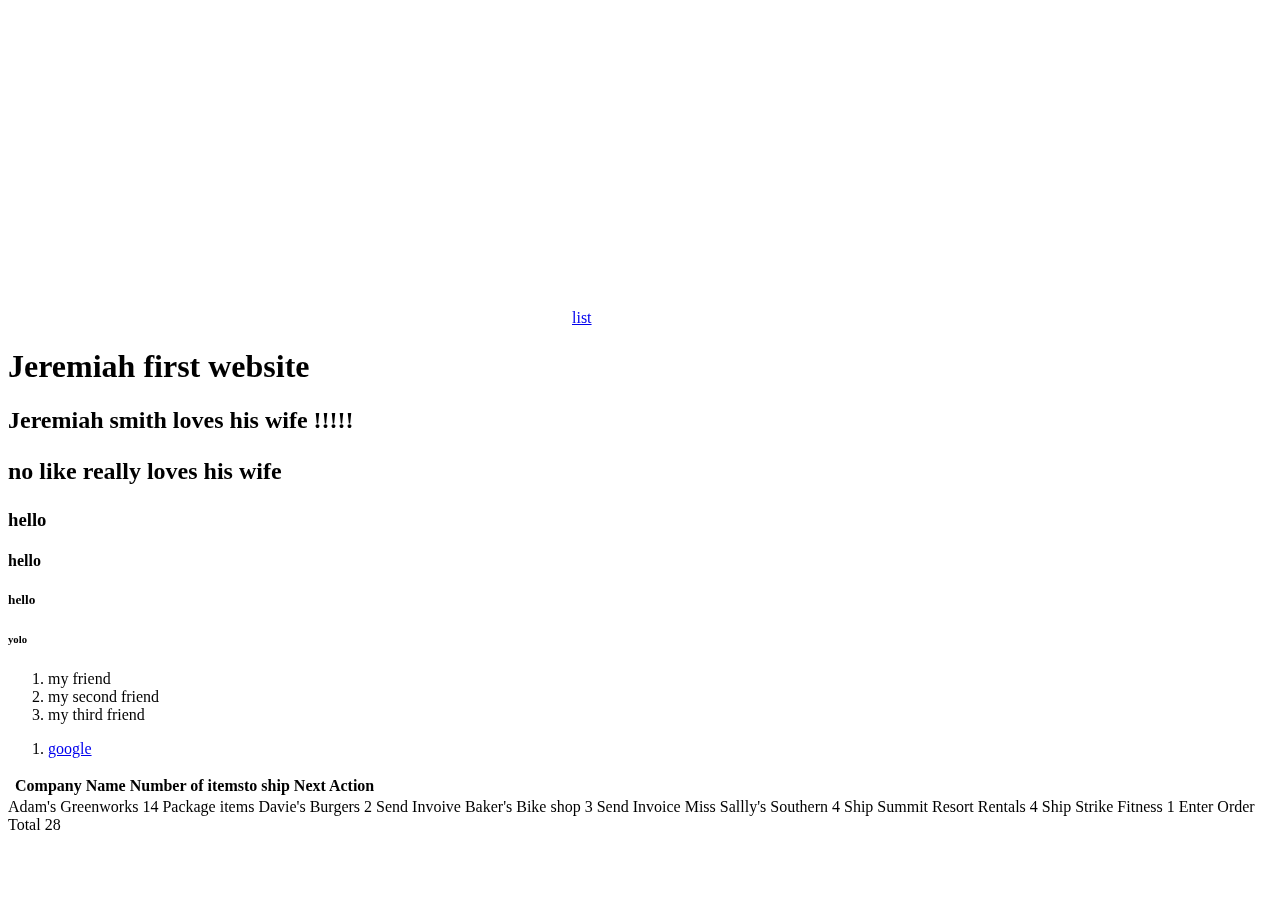
<file: index.html>
<!DOCTYPE html>
<html lang="en">
<head>
    <meta charset="UTF-8">
    <meta name="viewport" content="width=device-width, initial-scale=1.0">
    <title>Document</title>
</head>

<body>
    <iframe width="560" height="315" src="https://www.youtube.com/embed/2FymhKa-pyM" frameborder="0"
        allow="accelerometer; autoplay; encrypted-media; gyroscope; picture-in-picture" allowfullscreen></iframe>
        <a href="#list">list</a>
    <h1>Jeremiah first website</h1>
    <h2>Jeremiah smith loves his wife !!!!!
        <p>no like <Strong>really</strong> loves his wife</p>
    </h2>
    <h3>hello</h3>
    <h4>hello</h4>
    <h5>hello</h5>
    <h6>yolo</h6>
    <ol>
        <li>my friend</li> 
        <li>my second friend</li>
        <li>my third friend</li>


    </ol>
    <ol id="list">
        <li><a href="https://www.google.com/"target="_blank">google</a></li>
    </ol>
    <table>
        <table>
            <tr>
                <th></th>
                <th scope="col">Company Name</th>
                <th scope="col">Number of itemsto ship</th>
                <th scope="col"> Next Action</th>
            </tr>
        </table>
        <tr>
            <td>Adam's</td>
            <td>Greenworks</td>
            <td>14</td>
            <td>Package items</td>
</tr>
    <tr></tr>
</table>
<tr>
    <td>Davie's Burgers</td>
    <td>2</td>
    <td>Send Invoive</td>
</tr>
<tr>
    <td>Baker's Bike shop</td>
    <td>3</td>
    <td>Send Invoice</td>
</tr>
<tr>
    <td>Miss Sallly's Southern</td>
    <td>4</td>
    <td>Ship</td>
</tr>
<tr>
    <td>Summit Resort Rentals</td>
    <td>4</td>
    <td>Ship</td>
</tr>
<tr>
    <td>Strike Fitness</td>
    <td>1</td>
    <td>Enter Order</td>
</tr>
<Tfoot>
    <td>Total</td>
    <td>28</td>
</Tfoot>
<table, th ></table>
</body>


</html>
</file>
<file: index3.html>
<!DOCTYPE html>
<html lang="en">

<head>
    <link rel="stylesheet" href="./styles.css">
    <meta charset="UTF-8">
    <meta name="viewport" content="width=device-width, initial-scale=1.0">
    <title>Document</title>
</head>

<body>
    <div class="block 1" style="background-color: red;" id="block1"></div>
    <div class="block 2" id="block2"></div>
    <div class="block 3" id="block3"></div>
    <div class="block 4" id="block4"></div>
</body>

</html>
</file>
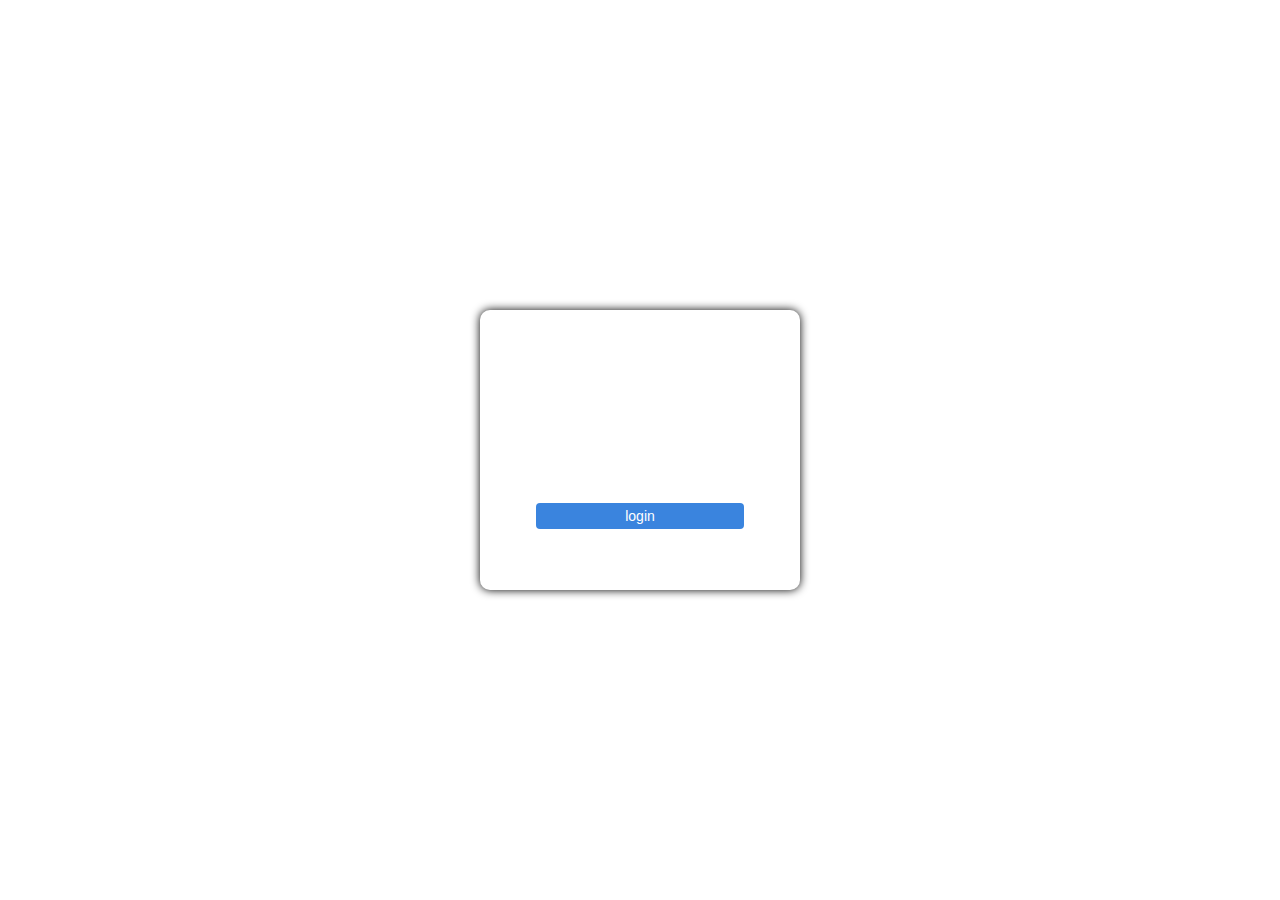
<file: index4.html>
<!DOCTYPE html>
<html lang="en">
<title>my login</title>

<head>
    <link rel="stylesheet" href="styles4.css">


</head>

<body>
    <div class="bg-image"></div>
    <div class="form-container">

        <div class="container title">

            <h1>Member Login</h1>
        </div>
        <div class="container">
            <input class="inputstuff-input" type="text" name="user name" placeholder="Username"></li><br><br>
            <input class="inputstuff-input" type="password" name="Password" placeholder="Password"></li><br><br>
            <div class="rememberme-container">
                <label class="container-checkbox">remember me
                    <input type="checkbox">
                    <span class="checkmark"></span>
                  </label>

            </div>
        </div>
        <div class="container">
            <button class="login">login</button>
        </div>
        <div class="bottom-stuff">
            <p>Register</p>
            <p>Forgot Password</p>

        </div>




    </div>

</body>


</html>
</file>
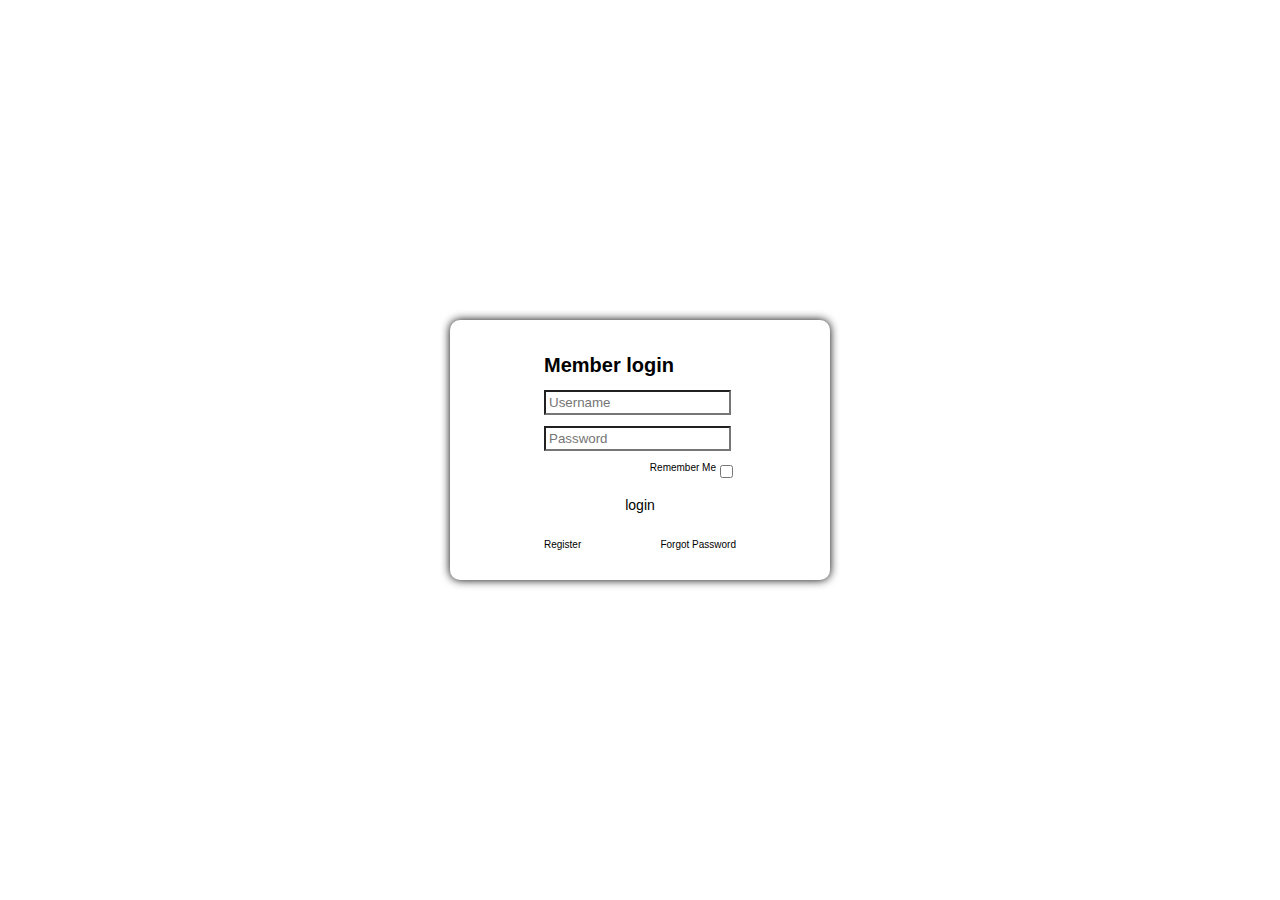
<file: jeremiahlogin.html>
<!DOCTYPE html>
<html lang="en">
<title>my login</title>

<head>
    <link rel="stylesheet" href="jeremiahlogin.css">


</head>

<body>
    <div class="bg-image"></div>
    <div class="form-container">

        <div class="container title">

            <h1>Member login</h1>
        </div>
        <div class="container">
            <input class="inputstuff-input" type="text" name="user name" placeholder="Username"></li><br><br>
            <input class="inputstuff-input" type="password" name="Password" placeholder="Password"></li><br><br>
            <div class="Rememberme-container">
                <label class="container-checkbox">Remember Me
                    <input type="checkbox">
                    <span class="checkmark"></span>
                  </label>

            </div>
        </div>
        <div class="container">
            <button class="login">login</button>
        </div>
        <div class="bottom-stuff">
            <p>Register</p>
            <p>Forgot Password</p>

        </div>




    </div>

</body>


</html>
</file>
<file: styles.css>
#block1 {
    background-color: green;
}

#block3 {
    background-color: white;
}

.block {
    background-color: yellow;
}

div {
    background: yellow;
}

body {
    background: pink;
    display: flex;
}

div {
    width: 100px;
    height: 100px;
    margin: 10px;
    background-color: black;
}
</file>
<file: styles4.css>
body,
html {
    height: 100%;
    margin: 0;
    font-family: Arial, Helvetica, sans-serif;
}

* {
    box-sizing: border-box;
}

body {
    display: flex;
    align-items: center;
}

.bg-image {
    position: absolute;
    /* The image used */
    background-image: url("https://www.innovadiscs.com/wp-content/uploads/2015/06/course-target-featured.jpg");
    /* Add the blur effect */
    filter: blur(12px);
    -webkit-filter: blur(12px);
    /* Full height */
    height: 100vh;
    width: 100%;
    z-index: -1;
    /* Center and scale the image nicely */
    background-position: center;
    background-repeat: no-repeat;
    background-size: cover;
}

.form-container {
    display: flex;
    width: 320px;
    padding: 20px 30px;
    background-color: rgba(255, 255, 255, .2);
    border-radius: 10px;
    box-shadow: 0 0 10px 0 black;
    margin: auto;
    flex-direction: column;
    align-items: center;
    font-size: x-small;
}

div.login {
    width: auto;
}

.bottom-stuff {
    display: flex;
    justify-content: space-between;
    width: 80%;
    color: white;
}

.longin {
    width: 100px;
}

button.login {
    width: 100%;
    font-size: 14px;
    border: none;
    border-radius: 4px;
    background: #3a84de;
    color: white;
    padding: 5px 0px;
    margin: 10px 0px;
}

.container {
    width: 80%;
    ;
}

button.login:hover {
    cursor: pointer;
    background: #204b80;
}

.rememberme-container {
    color: white;
    display: flex;
    margin: 5px 0px;
}

.inputstuff-input {
    background: transparent;
    border: white 1px solid;
    border-radius: 4px;
    padding: 5px;
    width: 100%;
    color: white;
}

::placeholder {
    /* Chrome, Firefox, Opera, Safari 10.1+ */
    color: rgb(255, 255, 255);
    opacity: 1;
    /* Firefox */
}

.title {
    text-align: center;
    color: white;
}

.checkbox {
    background: transparent;
    border: 1px solid white;
}


/* Customize the label (the container) */

.container-checkbox {
    display: block;
    position: relative;
    padding-left: 23px;
    margin-bottom: 12px;
    cursor: pointer;
    font-size: 14px;
    -webkit-user-select: none;
    -moz-user-select: none;
    -ms-user-select: none;
    user-select: none;
}


/* Hide the browser's default checkbox */

.container-checkbox input {
    position: absolute;
    opacity: 0;
    cursor: pointer;
    height: 0;
    width: 0;
}


/* Create a custom checkbox */

.checkmark {
    position: absolute;
    top: 1px;
    left: 0;
    height: 15px;
    width: 15px;
    background-color: transparent;
    border: solid 1px;
    border-radius: 4px;
}


/* On mouse-over, add a grey background color */

.container-checkbox:hover input~.checkmark {
    background-color: white;
}


/* When the checkbox is checked, add a blue background */

.container-checkbox input:checked~.checkmark {
    background-color: #2196F3;
}


/* Create the checkmark/indicator (hidden when not checked) */

.checkmark:after {
    content: "";
    position: absolute;
    display: none;
}


/* Show the checkmark when checked */

.container-checkbox input:checked~.checkmark:after {
    display: block;
}


/* Style the checkmark/indicator */

.container-checkbox .checkmark:after {
    left: 3px;
    top: 0px;
    width: 4px;
    height: 8px;
    border: solid white;
    border-width: 0 3px 3px 0;
    -webkit-transform: rotate(45deg);
    -ms-transform: rotate(45deg);
    transform: rotate(45deg);
}

p:hover {
    cursor: pointer;
}
</file>
<file: jeremiahlogin.css>
.form-container {
        display: flex;
        width: 320px;
        padding: 20px 30px;
        background-color: rgba(255, 255, 255, .2);
        border-radius: 10px;
        box-shadow: 0 0 10px 0 rgb(0, 0, 0);
        margin: auto;
        flex-direction: column;
        align-items: center;
        font-size: x-small;
    }
    
    .bg-image {
        position: absolute;
        /* The image used */
        background-image: url("https://pbs.twimg.com/media/EL_6oKXVAAQBs7F.jpg");
        /* Add the blur effect */
        filter: blur(12px);
        -webkit-filter: blur(12px);
        /* Full height */
        height: 100vh;
        width: 100%;
        z-index: -1;
        /* Center and scale the image nicely */
        background-position: center;
        background-repeat: no-repeat;
        background-size: cover;
    }
    
    body {
        display: flex;
        align-items: center;
    }
    
    button.login {
        width: 100%;
        font-size: 14px;
        border-radius: 4px;
        background: transparent;
        color: black;
        padding: 5px 0px;
        margin: 10px 0px;
        border: solid 1px white;
    }
    
    button.login:hover {
        cursor: pointer;
        background: #53565a;
    }
    
    input.inputstuff-input {
        color: black;
        background-color: transparent;
        padding: 3px;
    }
    
    input.checkbox {
        display: flex;
        justify-content: start;
    }
    
    body,
    html {
        height: 100%;
        margin: 0;
        font-family: Arial, Helvetica, sans-serif;
    }
    
    .container {
        width: 60%;
    }
    
    .bottom-stuff {
        display: flex;
        justify-content: space-between;
        width: 60%;
    }
    
    p:hover {
        cursor: pointer;
    }
    
    label.container-checkbox {
        display: flex;
        justify-content: flex-end;
    }
</file>
